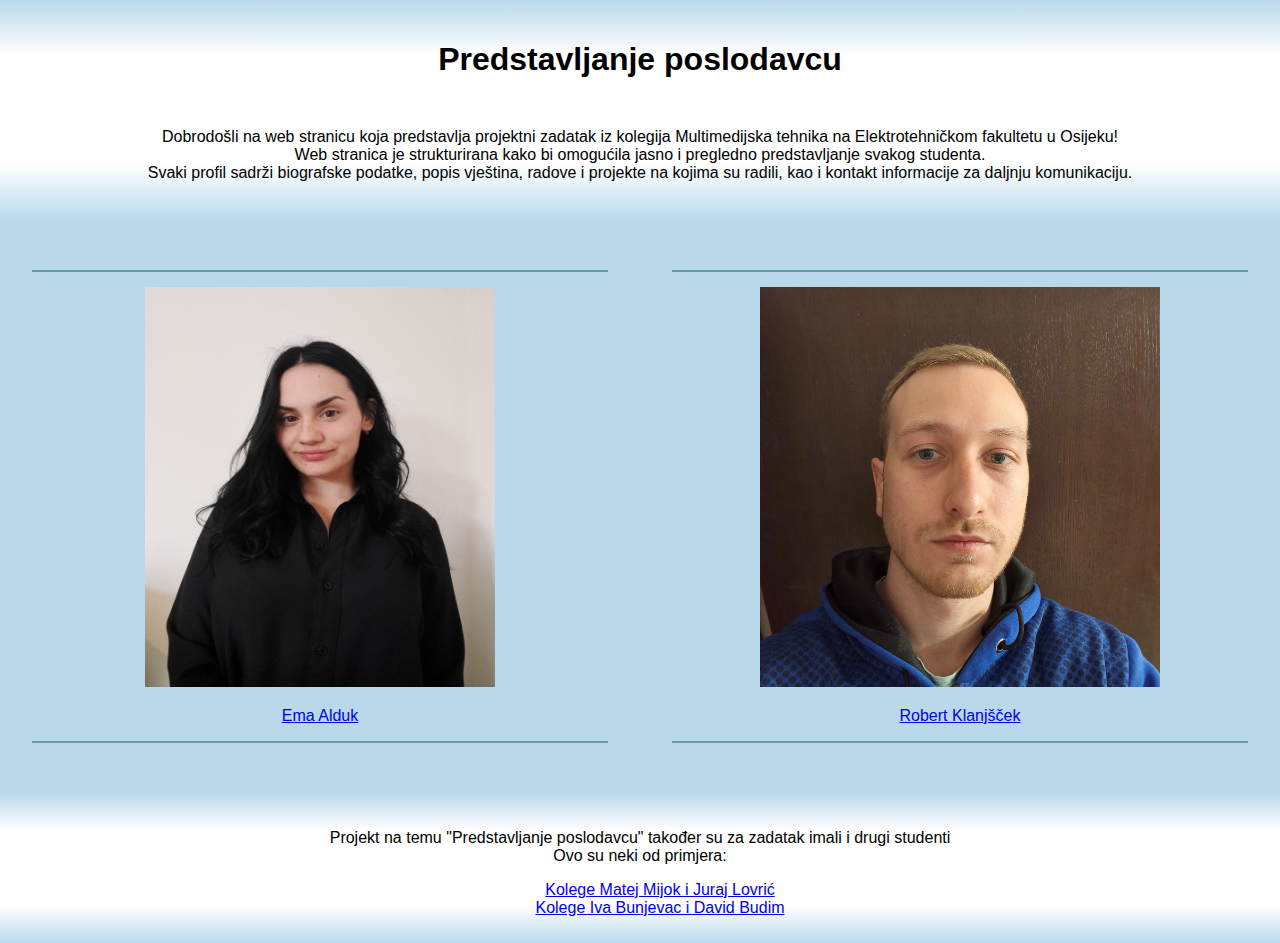
<file: index.html>
<!DOCTYPE html>
<html lang="hr">
<head>
    <meta charset="UTF-8">
    <meta name="viewport" content="width=device-width, initial-scale=1.0">
    <title>Početna stranica</title>
    <link rel="stylesheet" type="text/css" href="styles.css">
</head>
<body>
    <div class="container">
        <div class="header" id="grad1">
            <h1>Predstavljanje poslodavcu</h1>
            <p class="description">Dobrodošli na web stranicu koja predstavlja projektni zadatak iz kolegija Multimedijska tehnika na Elektrotehničkom fakultetu u Osijeku!
            <br/>Web stranica je strukturirana kako bi omogućila jasno i pregledno predstavljanje svakog studenta. 
            <br/>Svaki profil sadrži biografske podatke, popis vještina, radove i projekte na kojima su radili, kao i kontakt informacije za daljnju komunikaciju.
            </p>
        </div>
        
        <div class="split">
            <div class="column">
                <img class="slike" src="student1.jpeg" height="400" width="350" alt="Slika- Ema Alduk">
                <p> <a href="CV.html" >Ema Alduk</a></p>
            </div>
            <div class="column">
                <img class="slike" src="Robert.jpg" height="400" width="400"  alt="Slika- Robert Klanjšček">
                <p><a href="https://klanjz.github.io/Robert_Klanjscek/">Robert Klanjšček</a></p>
            </div>
        </div>
        <div class="description" id="grad2"><br/><br/>Projekt na temu "Predstavljanje poslodavcu" također su za zadatak imali i drugi studenti
            <br/>Ovo su neki od primjera:
            <ul>
                <li><a href=https://mijok-lovric.netlify.app/>Kolege Matej Mijok i Juraj Lovrić</a></li>
                <li><a href=https://doda0605.github.io/>Kolege Iva Bunjevac i David Budim</a></li>
            </ul>
        </div>
    </div>
</body>
</html>
</file>
<file: styles.css>
body {
    font-family: Arial, sans-serif;
    margin: 0;
    padding: 0;
    background-color: #B9D9EB;
}
.container {
    text-align: center;

}
.header{
    padding-top: 20px;
}
.description {
    margin-top: 50px;
}
.split {
    display: flex;
    justify-content: space-around;
    margin-top: 50px;
}
.split .column {
    width: 45%;
}

.column{
    padding-top: 15px;
    border-bottom: solid 2px cadetblue;
    border-top: solid 2px cadetblue;

}

#grad1 {
    height: 200px;
    background-color: #B9D9EB; 
    background-image: linear-gradient(180deg, #B9D9EB, #ffffff,#ffffff,#ffffff,#B9D9EB);
}
#grad2 {
    height: 150px;
    background-color: #B9D9EB; 
    background-image: linear-gradient(180deg,#B9D9EB, #ffffff, #ffffff, #ffffff, #B9D9EB);
}

ul{
    list-style-type: none;
}

@media only screen and (max-width: 768px) {
    .split {
        flex-direction: column;
        align-items: center;
    }

    .split .column {
        width: 100%;
        margin-top: 20px; 
    }
}
</file>
